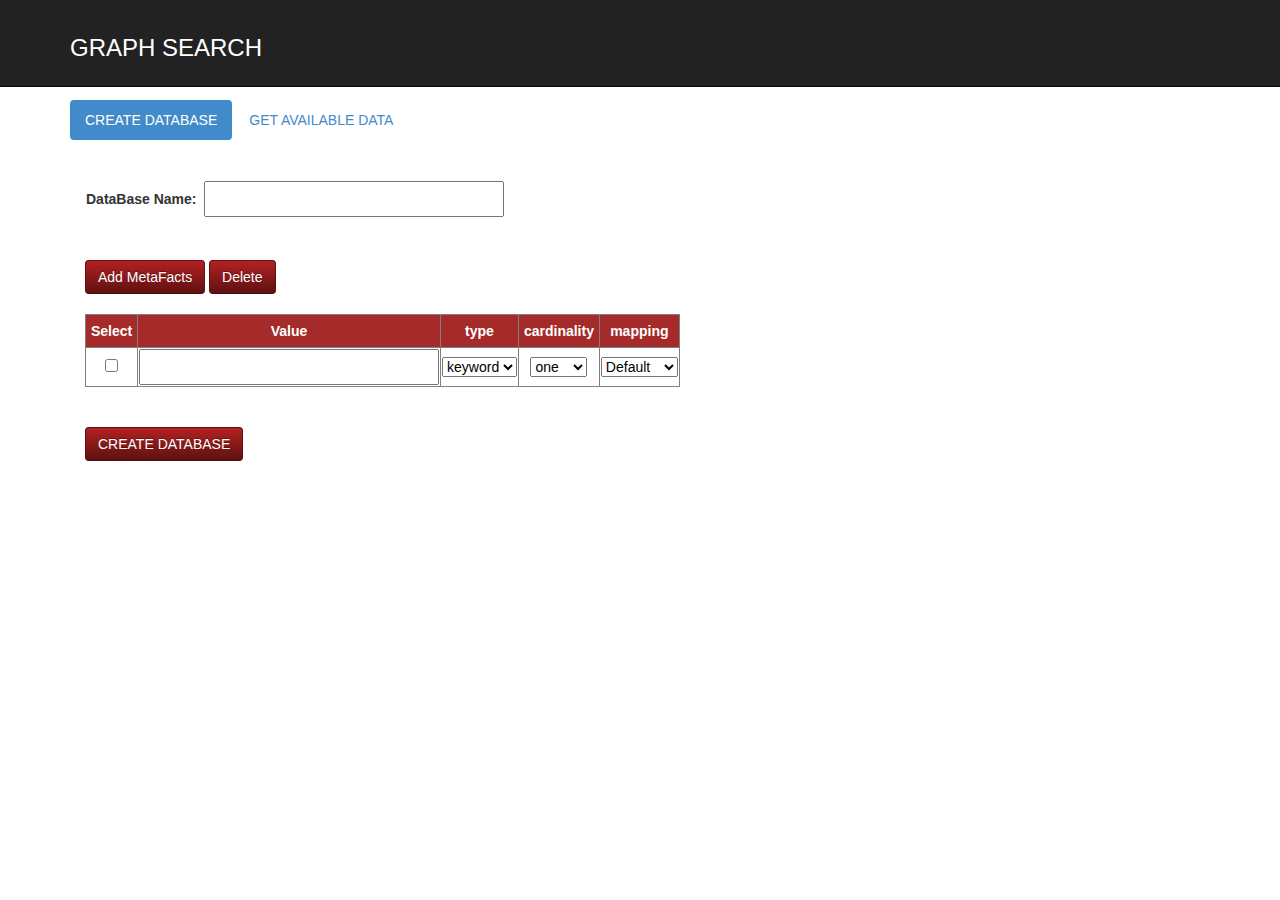
<file: DB_Creation/index.html>
<!DOCTYPE html>
<html>
<head>
    <title>UI FOR DATABASE CREATION</title>
    
    
	<meta charset="UTF-8" />
	<meta name="viewport" content="width=device-width, initial-scale=1.0">	
	<link rel="stylesheet" href="3p/css/bootstrap.min.css">
	<link rel="stylesheet" href="3p/css/jquery-ui.min.css">
	<link rel="stylesheet" href="3p/css/commondb.css">
	<script src="js/libs/jquery.min.js"></script>
	<script src="js/libs/jquery-ui.min.js"></script>
	<script src="js/libs/bootstrap.min.js"></script>
	<script src="js/libs/angular.min.js"></script>
	<script src="js/DBapp.js"></script>
	<script src="js/DBserver.js"></script>
	<script src="js/fc_app.js"></script>
</head>
<body onload="hideDiv();">

        <!-- Nav Bar -->
    	<div class="navbar navbar-inverse navbar-fixed-top" role="navigation"> <!-- Nav Bar container start-->
	    <div class="container"> <!-- Nav Bar -->
	    <div class="row">
		<div class="col-md-7">
			<a class="navbar-brand" href="#"><font color="white"><h3>GRAPH SEARCH</h3> </font></a>
		</div>
		
				
	    </div>
	    </div>
	</div> <!-- Nav Bar container close --><br><br><br><br><br>
	
	
	<div class="container">
	    <div id="content">
		<ul id="tabs" class="nav nav-pills" data-tabs="tabs">
		     <li class="active"><a href="#create" data-toggle="tab">CREATE DATABASE</a></li>
		    <li><a href="#GetAvailData" data-toggle="tab">GET AVAILABLE DATA</a></li>
		  
		</ul>
		<div id="my-tab-content" class="tab-content">
			<div class="tab-pane active" id="create">
					<div class="container"><!-- Main Bar container start -->
					    <div class="row">
						<div class="col-md-6">
						    <!--UI to get the DB Name from the USER	-->
						    <br><BR>
						    <div id="tableGetDB">
						    <table>
						    <tr>
							<td> DataBase Name: </td>
							<td>&nbsp</td>
							<td><input type="text" id="Edbname"></td>
							<td>&nbsp</td>
							<td>&nbsp</td>
						    </tr>
						    <tr>
							<td></td>
							
						    </tr>
						    </table>
						    </div>
						</div>
					    </div>
					     <br><br>
					     <div class="row">
						<div class="col-md-9">
						    <div id="dataTableDiv">
						    <INPUT type="button" value="Add MetaFacts"class="btn btn-default" onclick="addRowSc('dataTable');" />					    <INPUT type="button" value="Delete"class="btn btn-default" onclick="deleteRowSc('dataTable')" />
						  <br><br>
						    <TABLE id="dataTable" width="350px" border="1">
							<tr>
							    <Th> &nbspSelect&nbsp </Th>
							    <Th> &nbspValue&nbsp </Th>
							    <Th> &nbsptype&nbsp </Th>
							    <Th> &nbspcardinality&nbsp </Th>
							    <Th> &nbspmapping&nbsp </Th>
							
							</tr>
						    <TR>
							<TD>&nbsp<INPUT type="checkbox" name="chk"/>&nbsp</TD>
							<TD> <INPUT type="text" /> </TD>
							<TD>
							    <select id="select1">
								    <option value="keyword">keyword</option>
								    <option value="string">string</option>
								    <option value="boolean">boolean</option>
								    <option value="int">int</option>
								    <option value="long">long</option>
								    <option value="bigint">bigint</option>
								    <option value="float">float</option>
								    <option value="double">double</option>
								    <option value="ref">ref</option>
								    <option value="date">date</option>
								    <option value="uuid">uuid</option>
								    <option value="bytes">bytes</option>
							    </select>
							</TD>
							<TD>
							    <select id="select2">
								    <option value="one">one</option>
								    <option value="many">many </option>
							    </select>
							</TD>
							<TD>
							    <select id="select3">
								    
								    <option value="Default">Default</option>
								    <option value="Absolute">Absolute</option>
								    <option value="Prefix">Prefix</option>
								    <option value="Custom">Custom</option>
								    
							    </select>
							</TD>
							
						    </TR>
						    </TABLE>
						    
	    
						</div>
						    <div id="output"></div>
						 <div id="createdb">
						  <br><br><INPUT type="button"  class="btn btn-default" value="CREATE DATABASE" onclick="saveJSON();Edb()" />
						</div>
						 
					    </div>
					</div>
					      <div class="row">
					       <div class="col-md-3"><!-- div col-md-3 starts -->
						   <div id="tableGetData">
							<table id="tableGetDataa"  border="1" cellpadding="2">
							<caption><b>Enter the FACTS to store</b></caption><br><BR>
							<tr>
							    
							</tr>
						    </table>
						   
						    </div>
							
						    
							
						    <center>
							<input type="button"class="btn btn-default"  id="add" value="
							Data" onclick="Javascript:addRow()"></input>
							
							<input type="button" class="btn btn-default"  id="update" value="Update Data" onclick="Javascript:updateDetails()"></input>
						    </center>
						
						</div><!-- div col-md-3 ends -->
						 <div class="col-md-2"></div>
						 <div class="col-md-7"><!-- div col-md-7 starts -->
	    
						<div id="tableData">
						<table id="myTableData"  border="1" cellpadding="2">
						    <caption><b>CURRENT FACTS ENTERED</b></caption><br><BR>
						    <tr>
							
						    </tr>
						</table>
						</div>
						
						<br><br>
						
						<input type="button"class="btn btn-default"  id="SENDREQUEST" value="SENDREQUEST" onclick="AddData()" >
						
						</div><!-- div col-md-7 ends -->
										    </div>
					</div>
			</div>
			<div class="tab-pane" id="GetAvailData">
			    <br/><br/>
			    <div id="tableGetDBData">
						    <table>
						    <tr>
							<td> DataBase Name: </td>
							<td>&nbsp</td>
							<td><input type="text" id="dbname"></td>
							<td>&nbsp</td>
							<td>&nbsp</td>
							<td><input type="button" class="btn btn-default" id="GetDBData" value="View DataBase" onclick="view();"></td>
						    </tr>
						   
						    </table>
			    </div>
			    
			     <div id="GetAvailDat">
				    <table id="GetAvailDataa"  border="1" cellpadding="2">
					
					    
				    </table>
			    </div>
  
			</div>
			
			
			
		</div>
					
	    </div>
	</div>
		
	
</body>
</html>
</file>
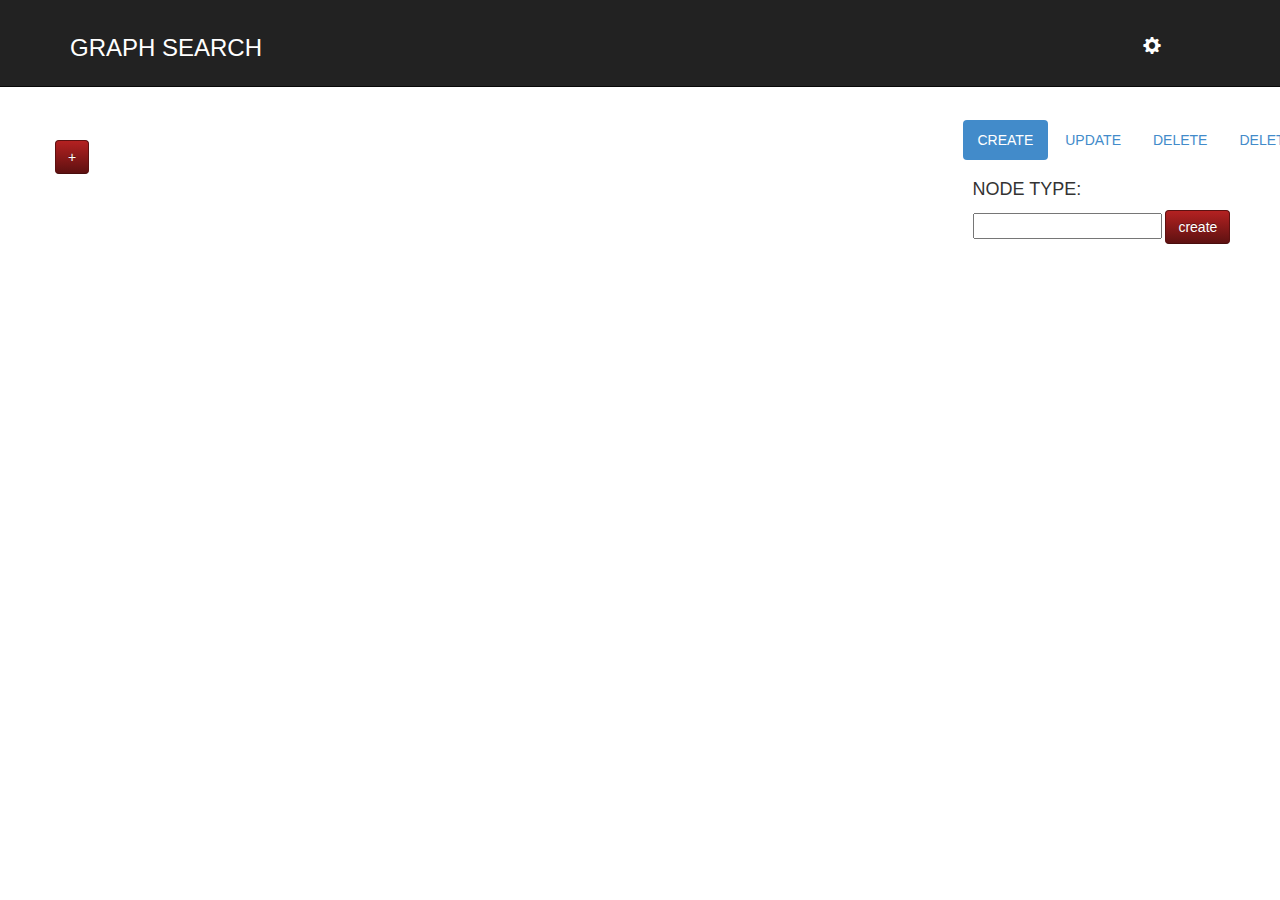
<file: Graph_Creation/index.html>
<!doctype html>
<html lang="en" ng-app="GS">
<head>	
	<title>Angular js </title>
	<meta charset="UTF-8" />
	<meta name="viewport" content="width=device-width, initial-scale=1.0">	
	<link rel="stylesheet" href="3p/css/bootstrap.min.css">
	<link rel="stylesheet" href="3p/css/jquery-ui.min.css">
	<link rel="stylesheet" href="3p/css/common.css">	
	<script src="js/libs/jquery.min.js"></script>
	<script src="js/libs/jquery-ui.min.js"></script>
	<script src="js/libs/bootstrap.min.js"></script>
	<script src="js/libs/angular.min.js"></script>
	<script src="js/d3.js"></script>
	<script src="js/Gapp.js"></script>
	<script src="js/Gserver.js"></script>
	<script src="js/fc_app.js"></script>
	<script>
		function clear(elementID)
		{
		  document.getElementById(elementID).innerHTML="";
		}
	</script>
	
</head>

<body ng-controller="GSCtrl" ng-init="getall();render();clearone()"  onload="setVisibility('visible', 'none')";>
	<div class="container"  id="playground">
		<div class="navbar navbar-inverse navbar-fixed-top" role="navigation">
	        <div class="container">
			<div class="row">
				<div class="col-md-7">
				<a class="navbar-brand" href="#"><font color="white"><h3>GRAPH SEARCH</h3> </font></a>
				</div>
				<div class="col-md-4"></div>
				<div class="col-md-1">
				<input type="hidden" name="db" id="d1"/>
				<input type="hidden" name="uid1" id="u1"/>
				<input type="hidden" name="api" id="a1"/><br>
				<a class="navbar-brand" href="#"><span class="glyphicon glyphicon-cog white" data-toggle="modal" data-target="#myModal"></span></a>
				</div>
			</div>
		</div>
		</div>
		<div class="modal fade" id="myModal" tabindex="-1" role="dialog" aria-labelledby="myModalLabel" aria-hidden="true">
 		<div class="modal-dialog">
  			<div class="modal-content">
     				<div class="modal-header">
       					<button type="button" class="close" data-dismiss="modal" aria-hidden="true"></button>
        				<h4 class="modal-title" id="myModalLabel">MORE INFO</h4>
     				 </div>
    				<div class="modal-body">
       					<p>
					DB:<input type="text" name="db1" id="data"/><br/><br/>
					UID:<input type="text" name="uid" id="uid"/><br/><br/>
					API:<input type="text" name="api1" id="api"/>
					</p>
     				</div>
				<div class="modal-footer">
					<button type="button" class="btn btn-default" data-dismiss="modal" ng-click="save()">save</button>
					<button type="button" class="btn btn-default"  ng-click="clearall()">Clear</button>
				</div>
 			</div>
 		</div>
		</div>
		<div classs="container-fluid">
			<div class="row">
				<div class="col-xs-2">
					<div class="row" id="GSAdd">
						<form class="form-inline" role="form"></form>
						<div class="form-group">
						<br/><br/><br/><br/><br/><br/><br/>
						<button id="GSSubmit" class="btn btn-default" ng-click="addNode();render();"> +</button><br/><br/>
						<!--<button id="GSSubmit" class="btn btn-default" ng-click="render();"> render</button><br/><br/>-->
						<div id="visible" style="position: relative; ">
							<input type="hidden" name="nodeId" id="nodeId"/><br/><br/>
							<!--<h4>Name:</h4><input type="text" name="nodeName" id="nodeName"/><br/><br/>-->
							<h4>Type:</h4><input type="text" name="nodeType" id="nodeType"/><br/><br/>
							<h4>Aka:</h4><textarea rows="2" cols="20" name="nodeAka" id="nodeAka"></textarea><br/><br/>
							<h4>Fmap:</h4><textarea rows="4" cols="20" name="nodeFmap" id="nodeFmap"></textarea><br/><br/><br/>
							<button type="button" class="btn btn-default" ng-click="update();">save</button>
							 <a href=# class="btn btn-default" onclick="setVisibility('visible', 'none');";>Close</a>
						</div>
						
						</div>					
					</div>
				
				</div>	<br/><br/><br/><br/>	
			<div  class="col-xs-7" id="svgVisualize"></div>
			<div class="col-xs-3">
	
				
				<br/><br/>
				<div class="container">
					<div id="content">
						<ul id="tabs" class="nav nav-pills" data-tabs="tabs">
							 <li class="active"><a href="#create" data-toggle="tab">CREATE</a></li>
							 <li><a href="#update" data-toggle="tab">UPDATE</a></li>
							 <li><a href="#delete" data-toggle="tab">DELETE</a></li>
							  <li><a href="#deleteall" data-toggle="tab">DELETEALL</a></li>
						</ul>
						 <div id="my-tab-content" class="tab-content">
			<div class="tab-pane active" id="create">
						 <h4>NODE TYPE:</h4><input type="text" name="nodeTypecreate" id="nodeTypecreate"/>
						 <button type="button" class="btn btn-default" ng-click="addNode1();clearone();">create</button>
			</div>
		<div class="tab-pane" id="update">
		
			<input type="hidden" name="nodeIdupdate" id="nodeIdupdate"/><br/><br/>
			<!--<h4>Name:</h4><input type="text" name="nodeNameupdate" id="nodeNameupdate"/><br/><br/>-->
			<h4>Type:</h4><input type="text" name="nodeTypeupdate" id="nodeTypeupdate"/><br/><br/>
			<h4>Aka:</h4><textarea rows="2" cols="20" name="nodeAkaupdate" id="nodeAkaupdate"></textarea><br/><br/>
			<h4>Fmap:</h4><textarea rows="4" cols="20" name="nodeFmapupdate" id="nodeFmapupdate"></textarea><br/><br/><br/>
			<button type="button" class="btn btn-default" ng-click="updatetab();render();clearone();">save</button>
		
		</div>
		<div class="tab-pane" id="delete">
			 <h4>NODE TYPE:</h4><input type="text" name="nodeTypeDel" id="nodeTypeDel"/>
			<button type="button" class="btn btn-default" ng-click="del();render();clearone();">Delete</button>
		</div>
		<div class="tab-pane" id="deleteall">
			<button type="button" class="btn btn-default" ng-click="delall();render();clearone();">DeleteAll</button>
		</div>
		
	</div>
</div>
</div>

	</div>
						</div>
			
		
					</div>
	</div>
							
		
		
	</div>
	
</body>
</html>
</file>
<file: DB_Creation/3p/css/commondb.css>
input[type="text"] {
    width: 300px;
   
}
#tableGetDB td {
  text-align: left;
}
#tableGetData table {
	background: #f5f5f5;
	border-collapse: separate;
	box-shadow: inset 0 1px 0 #fff;
	font-size: 12px;
	line-height: 24px;
	text-align: left;
	width: 800px;
}
#tableData table {
	
	border-collapse: separate;
	box-shadow: inset 0 1px 0 #fff;
	font-size: 12px;
	line-height: 24px;
	text-align: left;
	width: 800px;
}
th {
      background-color: brown;
      color: white;
      text-align: center;
  }
tr {
  line-height: 30px;
  
  }
td {
  font-weight: bold;
  text-align: center;
  }
  #myTableData
  {
    line-height: 30px;
    
  }
#tableData {
  height:300px;
  overflow-y:auto;
}
#GetAvailDat{
  height:430px;
  overflow-y:auto;
}


#tableData tbody:hover td {
	color: transparent;
	text-shadow: 0 0 3px #aaa;
}

#tableData tbody:hover tr:hover td {
	color: #444;
	text-shadow: 0 1px 0 #fff;
}

/*#dataTableDiv*/
/*{*/
/*  */
/*  height:300px;*/
/*  overflow-y:auto;*/
/*}*/


.btn-default {
  background-color: hsl(0, 69%, 22%) !important;
  background-repeat: repeat-x;
  filter: progid:DXImageTransform.Microsoft.gradient(startColorstr="#b42121", endColorstr="#5e1111");
  background-image: -khtml-gradient(linear, left top, left bottom, from(#b42121), to(#5e1111));
  background-image: -moz-linear-gradient(top, #b42121, #5e1111);
  background-image: -ms-linear-gradient(top, #b42121, #5e1111);
  background-image: -webkit-gradient(linear, left top, left bottom, color-stop(0%, #b42121), color-stop(100%, #5e1111));
  background-image: -webkit-linear-gradient(top, #b42121, #5e1111);
  background-image: -o-linear-gradient(top, #b42121, #5e1111);
  background-image: linear-gradient(#b42121, #5e1111);
  border-color: #5e1111 #5e1111 hsl(0, 69%, 17%);
  color: #fff !important;
  text-shadow: 0 -1px 0 rgba(0, 0, 0, 0.33);
  -webkit-font-smoothing: antialiased;
}
</file>
<file: Graph_Creation/3p/css/common.css>
svg {
  background-color: #FFF;
  cursor: default;
  -webkit-user-select: none;
  -moz-user-select: none;
  -ms-user-select: none;
  -o-user-select: none;
  user-select: none;
}

svg:not(.active):not(.ctrl) {
  cursor: crosshair;
}

path.link {
  fill: none;
  stroke: #000;
  stroke-width: 4px;
  cursor: default;
}

svg:not(.active):not(.ctrl) path.link {
  cursor: pointer;
}

path.link.selected {
  stroke-dasharray: 10,2;
}

path.link.dragline {
  pointer-events: none;
}
.white
{
  color:white;
}
.btn-default {
  background-color: hsl(0, 69%, 22%) !important;
  background-repeat: repeat-x;
  filter: progid:DXImageTransform.Microsoft.gradient(startColorstr="#b42121", endColorstr="#5e1111");
  background-image: -khtml-gradient(linear, left top, left bottom, from(#b42121), to(#5e1111));
  background-image: -moz-linear-gradient(top, #b42121, #5e1111);
  background-image: -ms-linear-gradient(top, #b42121, #5e1111);
  background-image: -webkit-gradient(linear, left top, left bottom, color-stop(0%, #b42121), color-stop(100%, #5e1111));
  background-image: -webkit-linear-gradient(top, #b42121, #5e1111);
  background-image: -o-linear-gradient(top, #b42121, #5e1111);
  background-image: linear-gradient(#b42121, #5e1111);
  border-color: #5e1111 #5e1111 hsl(0, 69%, 17%);
  color: #fff !important;
  text-shadow: 0 -1px 0 rgba(0, 0, 0, 0.33);
  -webkit-font-smoothing: antialiased;
}


.btn-custom {
  background-color: hsl(0, 100%, 82%) !important;
  background-repeat: repeat-x;
  filter: progid:DXImageTransform.Microsoft.gradient(startColorstr="#fecccc", endColorstr="#fea3a3");
  background-image: -khtml-gradient(linear, left top, left bottom, from(#fecccc), to(#fea3a3));
  background-image: -moz-linear-gradient(top, #fecccc, #fea3a3);
  background-image: -ms-linear-gradient(top, #fecccc, #fea3a3);
  background-image: -webkit-gradient(linear, left top, left bottom, color-stop(0%, #fecccc), color-stop(100%, #fea3a3));
  background-image: -webkit-linear-gradient(top, #fecccc, #fea3a3);
  background-image: -o-linear-gradient(top, #fecccc, #fea3a3);
  background-image: linear-gradient(#fecccc, #fea3a3);
  border-color: #fea3a3 #fea3a3 hsl(0, 100%, 80%);
  color: #333 !important;
  text-shadow: 0 1px 1px rgba(255, 255, 255, 0.13);
  -webkit-font-smoothing: antialiased;
}

.tab-content {

   
    padding: 10px;
}

.nav-pills {
    margin-bottom: 0;
}
path.link.hidden {
  stroke-width: 0;
}

circle.node {
  stroke-width: 1.5px;
  cursor: pointer;
}

circle.node.reflexive {
  stroke: #000 !important;
  stroke-width: 2.5px;
}

text {
  font: 12px sans-serif;
  pointer-events: none;
}

text.id {
  text-anchor: middle;
  font-weight: bold;
}
</file>
